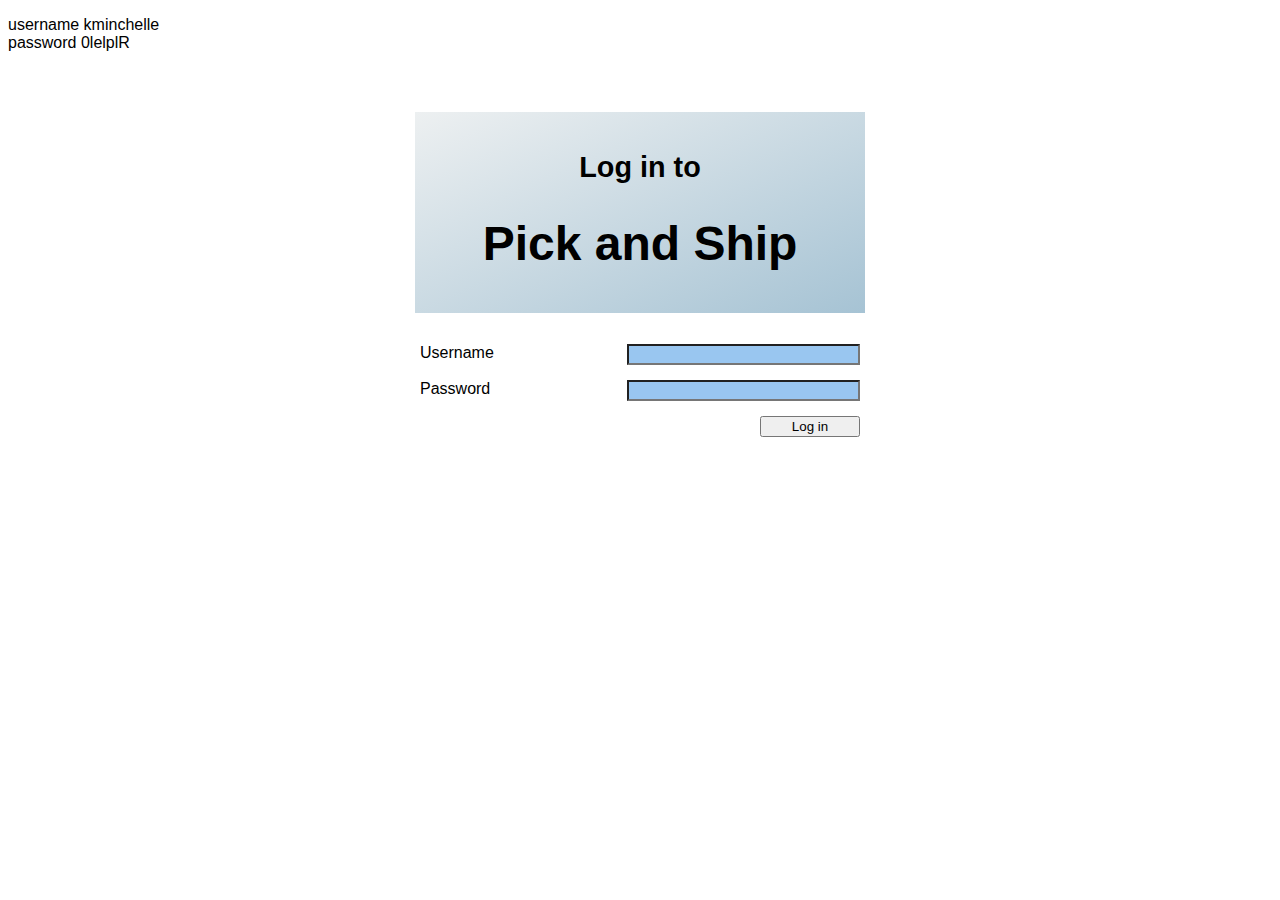
<file: index.html>
<!DOCTYPE html>
<html lang="en">
<head>
    <meta charset="UTF-8">
    <meta http-equiv="X-UA-Compatible" content="IE=edge">
    <meta name="viewport" content="width=device-width, initial-scale=1.0">
    <link rel="stylesheet" href="main-style.css">
    <title>Log in - Pick and Ship by Ossiancode</title>
</head>
<body>
    
<p>
    <!--For test-->
    username	kminchelle<br>
    password	0lelplR</p>
    <!--/For test-->

    <!--layout-->
    <div class="mainbox">

        <!--header-->
        <div class="headerbox">
            <h3>Log in to</h3>
            <h1>Pick and Ship</h1>
        </div>    

        <!--body-->
        <div class="bodybox">
            <p>
            <form>
                <label for="username">Username</label>
                <input class="login" type="text" id="username"><br><br>

                <label for="pwd">Password</label>
                <input class="login" type="password" id="pwd"><br><br>

                <input class="login" type="button" id="login" value="Log in"><br>

            </form>
            </p>
            <h2 id="messageBox"> </h2>
        </div>
    </div>
    <script src="js-1.js"></script>
</body>
</html>
</file>
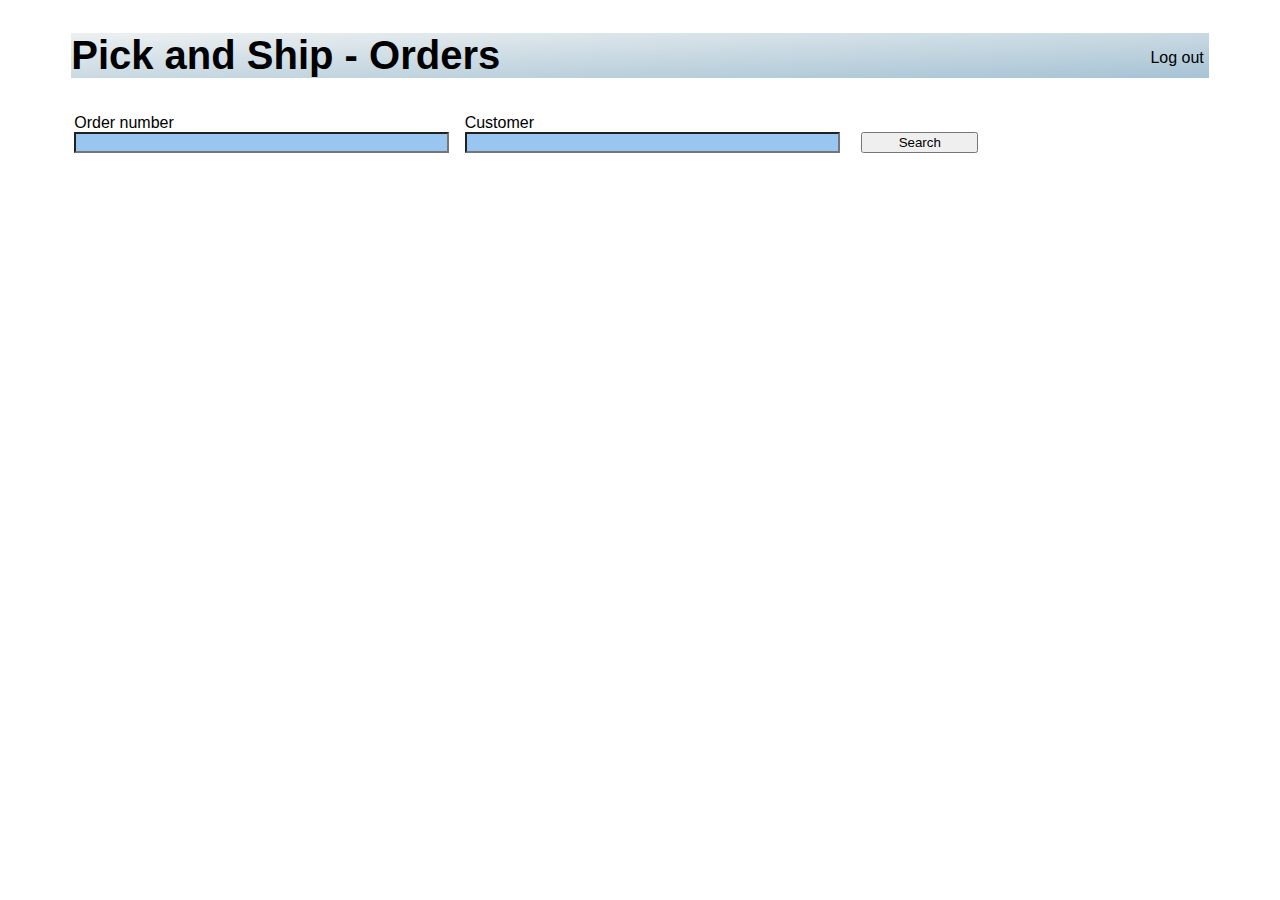
<file: orders.html>
<!DOCTYPE html>
<html lang="en">
<head>
    <meta charset="UTF-8">
    <meta http-equiv="X-UA-Compatible" content="IE=edge">
    <meta name="viewport" content="width=device-width, initial-scale=1.0">
    <link rel="stylesheet" href="main-style.css">
    <link rel="stylesheet" href="orders-style.css">
    <title>Orders by Ossiancode</title>
</head>
<body>
    <!--layout-->
    <div class="mainbox">
        <p id="messageBox"> </p>
        <!--For help-- >
        <input class="show" type="button" id="showSearch" value="Show Search">
        <input class="show" type="button" id="hideSearch" value="Hide Search"><br><br>

        <input class="show" type="button" id="showRows" value="Show Rows">
        <input class="show" type="button" id="hideRows" value="Hide Rows"> <br> <br> 
        <! --For help-->
        <!--For help-- >
        <input class="show" type="button" id="clearStorage" value="Clear session storage"> <br> <br> 
        <! --For help-->


        <!--body get Orders-->
        <div class="bodybox" id="getOrders">
            
            <!--header-->
            <div class="headerbox">
                <p id="logout">Log out</p>
                <h2 id="welcome">Pick and Ship - Orders</h1> 
            </div> 


            <form>
                <table class="search">
                    <tr>
                        <td><label class="search" for="ordernumber">Order number</label><br>
                        <input class="search" type="text" id="ordernumber"></td>

                        <td><label class="search" for="customer">Customer</label><br>
                        <input class="search" type="text" id="customer" ></td>

                        <td><br><input class="search" type="button" id="search" value="Search"></td>
                    </tr>
                </table>

            </form>

            <p id="ordersBrowse">
                
            </p>
        </div>

        <!--body Order view-->
        <div class="bodybox" id="viewOrderbox">

            <!--header-->
            <div class="headerbox">
                <p id="logout2">Log out</p>
                <h2 id="welcome">Pick and Ship - Orders - Order lines</h1> 
            </div> 

            <!--Todo: fix positioning and style-->
            <input class="linesHeader" type="button" id="return" value="Return">
            <input class="linesHeader" type="button" id="print" value="Print"><br><br>

            <table class="viewOrder">
                <tr>
                    <td class="viewOrder">
                        <label class="viewOrder" for="orderDetailsHeader">Order details</label><br>
                        <div id="orderDetailsHeader">

                        </div>
                
                    </td>

                    <td class="viewOrder">
                        <label class="viewOrder" for="orderAddressesHeader">Addresses</label><br>

                        <div id="orderAddressesHeader">
                        
                        </div>
                
                    </td>

                    <td class="viewOrder">
                        <label class="viewOrder" for="orderCommentHeader">Customer comment</label><br>

                        <div id="orderCommentHeader">
                        
                        </div>
                    </td>

                </tr>
            </table>


            <p id="orderRowWindow"></p>
                

            
            </p>
            <!--
            <input class="saveComment" type="button" id="saveComment" value="Save"> -->
            <p id="orderindex"></p>
                
            </p>
            
        </div>





    </div>

    <script src="js-orders.js"></script>
</body>
</html>
</file>
<file: main-style.css>
/*
p {
  margin-bottom: 30px;
}

div {
  margin-bottom: 2px;
}*/

body { 
  font-family: 'Calibri', Sans-serif ; 
  font-size: 100%;
}

h1 {
  font-size: 3em;

}
h2 {
  font-size: 2.5em;

}
h3 {
  font-size: 1.8em;

}

input {
  float: right;
  margin: 5px;
  margin-bottom: 10px;

}
label {
  float: left;
  margin: 5px;
  margin-bottom: 10px;

}

input.login{
  width: 50%;
}
input[type=text],[type=password]{
  background-color: rgb(153, 198, 240);
}
input[type=button]{
  float: right;
  width: 100px;
}

/*Main section*/
div.mainbox {
  border: none;
  border-width: 1px;
  border-color: rgb(43, 54, 56);
  width: 450px;
  margin-left: auto;
  margin-right: auto;
  margin-top: 50px;
  padding-top: 10px;
  padding-bottom: 10px;

}  

@media screen and (max-width: 600px) {
  .div.mainbox {
    width: 90%;
    margin-top: 10px;
  }
}

/*header section*/
div.headerbox {
  border: none;
  padding-top: 10px;
  padding-bottom: 10px;
  text-align: center;
  width: 100%;
  /*background-color: rgb(213, 226, 236);*/
  background-image: linear-gradient(to bottom right, rgb(237, 240, 241), rgb(166, 195, 212));

}  

/*body section*/
div.bodybox {
  border: none;
  border-width: 1px;
  border-color: rgb(61, 255, 126);
  padding-top: 10px;
  padding-bottom: 10px;
  width: 100%;
  /*background-color: rgb(239, 248, 248);*/
  margin-left: auto;
  margin-right: auto;
}
</file>
<file: orders-style.css>
input {
    float: left;
    margin: 0px;
    margin-bottom: 0px;
  
  }
  label {
    float: left;
    margin: 0px;
    margin-bottom: 0px;
  
  }
  
  input.search{
    width: 95%;
  }
  
  input[type=button]{
    float: right;
    width: 95%;
  }
  input[type=button].show{
    float: left;
    width: 200px;
  }
  input[type=button].linesHeader{
    float: left;
    width: 200px;
  }
  input[type=button].viewOrder{
    float: left;
    width: 100px;
  }
  input[type=button].saveComment{
    float: right;
    width: 100px;
  }
  input[type=txt].comment{
    /*width: 100%;*/
    height: 100%;
  }
  table.search {
    border: none /*solid 1px*/;
    width: 80%;
  }
  table.viewOrder {
    border: none /*solid 1px*/;
    width: 100%;
    
  }
  td.viewOrder {
    border: none /*solid 1px*/;
    width: 33%;
    height: 100%;
    vertical-align: top;
  }
  #orderDetailsHeader, #orderAddressesHeader, #orderCommentHeader {
    background-color: rgb(153, 198, 240);
    width: 90%;
    min-height: 200px;
}
p#orderindex {
  display: none;
}

tr.order{
    vertical-align: top;
}
  tr:nth-child(even).order {
    background-color: rgb(183, 203, 216);
  }
  tr:nth-child(odd).order {
    background-color: rgb(227, 230, 231);
  }
  tr.orderHeader {
    background-color: rgb(202, 216, 219);
    text-align: left;
    vertical-align: top;
  }
  tr.orderDetails{
    text-align: left;
  }
  tr.orderTotal {
    background-color: rgb(204, 224, 243);
    text-align: left;
    vertical-align: top;
  }

  td.orderTotal {
    padding: 2 px;
  }
  td.orderTotalCollected {
    padding: 2 px;
  }
  td.orderTotalNotCollected {
    background-color: rgb(243, 212, 204);
    padding: 2 px;
  }

 p#logout, p#logout2{
    border: none;
    border-width: 1px;
    text-align: right;
    width: 100px;
    float: inline-end;
    padding-right: 5px;
 }


  /*Main section*/
  div.mainbox {
    border: none /*solid 1px*/;
    /*border-color: rgb(43, 54, 56);*/
    width: 90%;
    margin-left: auto;
    margin-right: auto;
    margin-top: 0px;
    padding-top: 0px;
    padding-bottom: 0px;
  
  }  
  
  @media screen and (max-width: 600px) {
    .div.mainbox {
      margin-top: 10px;
    }
  }
  
  /*header section*/
  div.headerbox {
    border: none;
    padding-top: 0px;
    padding-bottom: 0px;
    text-align: left;
    width: 100%;
    /*background-color: rgb(213, 226, 236);*/
    background-image: linear-gradient(to bottom right, rgb(237, 240, 241), rgb(166, 195, 212));
  
  }  
  
  /*body section*/
  div.bodybox {
    border: none /*solid 1px*/;
    border-color: rgb(61, 255, 126);
    padding-top: 0px;
    padding-bottom: 5px;
    width: 100%;
    /*background-color: rgb(239, 248, 248);*/
    margin-left: auto;
    margin-right: auto;
  }  

    /*view Orders*/
  div#viewOrderbox{
    display: none /*block*/;
  }  

    /*search Orders*/
 div#getOrders{
    display: /*none */ block;
  }  

  @media print {
      input[type=button], #logout, #logout2{
      display: none ;
    }
  }
</file>
